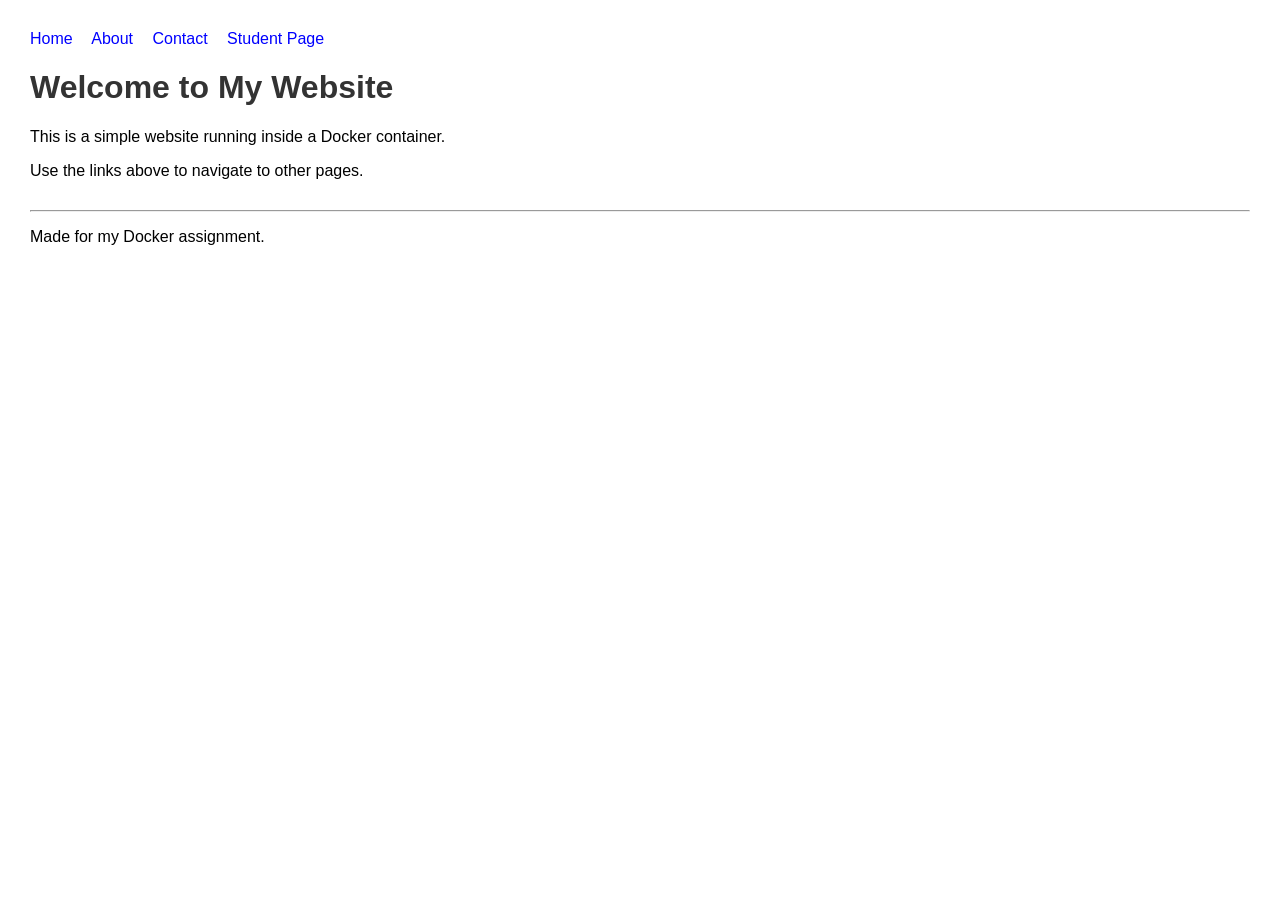
<file: index.html>
<!DOCTYPE html>
<html>
<head>
  <title>Home</title>
  <link rel="stylesheet" href="style.css">
</head>
<body>

  <div class="navbar">
    <a href="index.html">Home</a>
    <a href="about.html">About</a>
    <a href="contact.html">Contact</a>
    <a href="student.html">Student Page</a>
  </div>

  <h1>Welcome to My Website</h1>
  <p>This is a simple website running inside a Docker container.</p>
  <p>Use the links above to navigate to other pages.</p>

  <hr>
  <p>Made for my Docker assignment.</p>

</body>
</html>
</file>
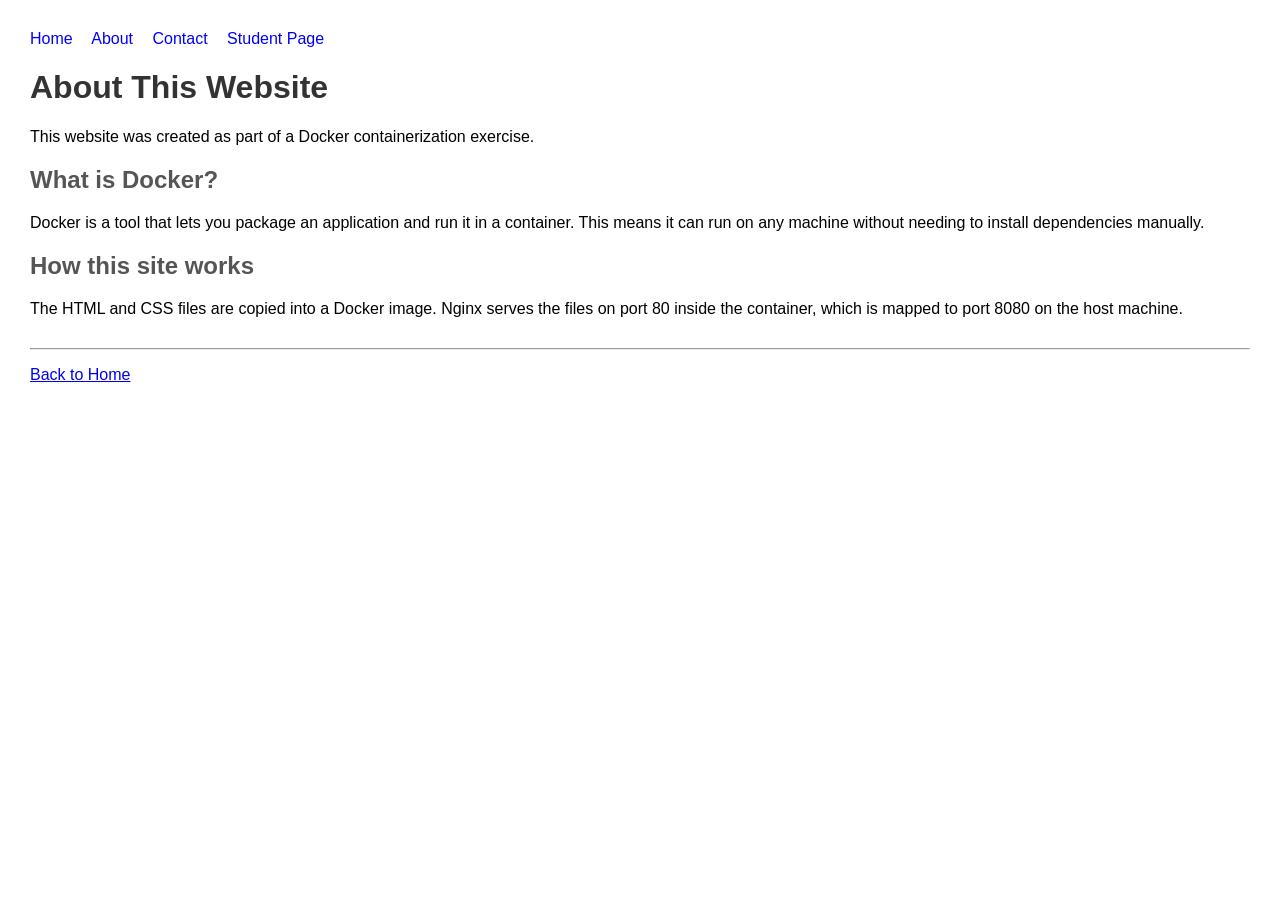
<file: about.html>
<!DOCTYPE html>
<html>
<head>
  <title>About</title>
  <link rel="stylesheet" href="style.css">
</head>
<body>

  <div class="navbar">
    <a href="index.html">Home</a>
    <a href="about.html">About</a>
    <a href="contact.html">Contact</a>
    <a href="student.html">Student Page</a>
  </div>

  <h1>About This Website</h1>
  <p>This website was created as part of a Docker containerization exercise.</p>

  <h2>What is Docker?</h2>
  <p>Docker is a tool that lets you package an application and run it in a container. This means it can run on any machine without needing to install dependencies manually.</p>

  <h2>How this site works</h2>
  <p>The HTML and CSS files are copied into a Docker image. Nginx serves the files on port 80 inside the container, which is mapped to port 8080 on the host machine.</p>

  <hr>
  <p><a href="index.html">Back to Home</a></p>

</body>
</html>
</file>
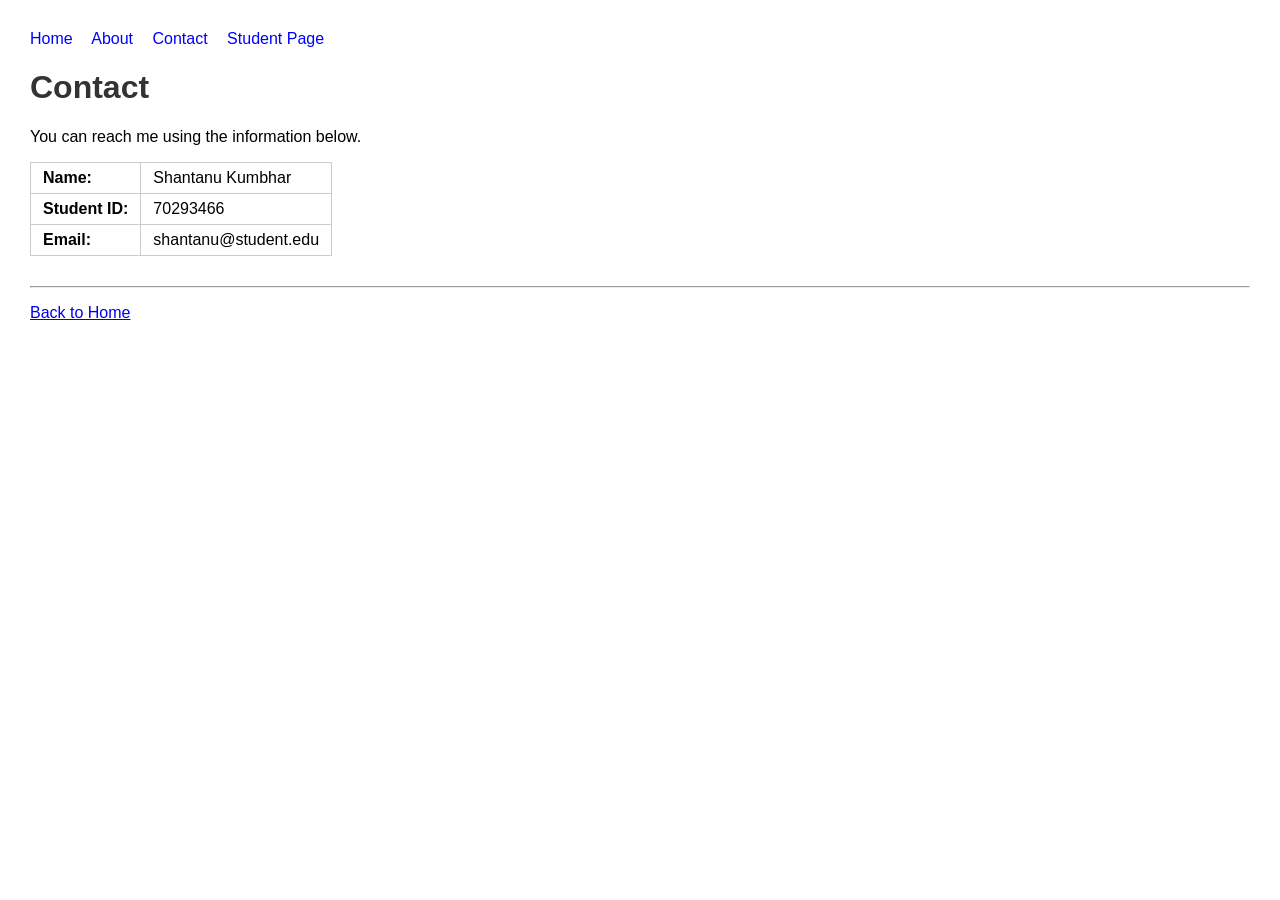
<file: contact.html>
<!DOCTYPE html>
<html>
<head>
  <title>Contact</title>
  <link rel="stylesheet" href="style.css">
</head>
<body>

  <div class="navbar">
    <a href="index.html">Home</a>
    <a href="about.html">About</a>
    <a href="contact.html">Contact</a>
    <a href="student.html">Student Page</a>
  </div>

  <h1>Contact</h1>
  <p>You can reach me using the information below.</p>

  <table>
    <tr>
      <td><b>Name:</b></td>
      <td>Shantanu Kumbhar</td>
    </tr>
    <tr>
      <td><b>Student ID:</b></td>
      <td>70293466</td>
    </tr>
    <tr>
      <td><b>Email:</b></td>
      <td>shantanu@student.edu</td>
    </tr>
  </table>

  <hr>
  <p><a href="index.html">Back to Home</a></p>

</body>
</html>
</file>
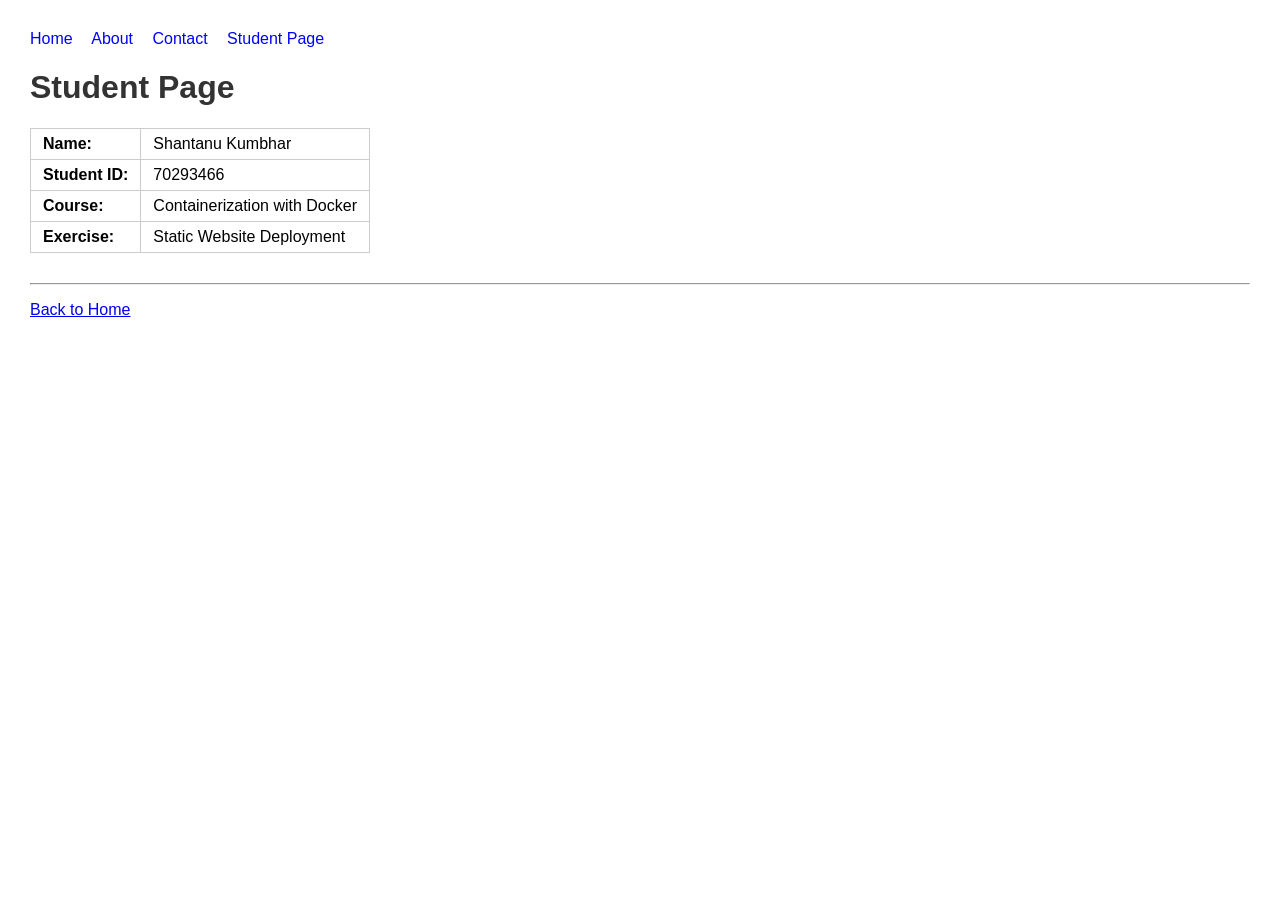
<file: student.html>
<!DOCTYPE html>
<html>
<head>
  <title>Student Page</title>
  <link rel="stylesheet" href="style.css">
</head>
<body>

  <div class="navbar">
    <a href="index.html">Home</a>
    <a href="about.html">About</a>
    <a href="contact.html">Contact</a>
    <a href="student.html">Student Page</a>
  </div>

  <h1>Student Page</h1>

  <table>
    <tr>
      <td><b>Name:</b></td>
      <td>Shantanu Kumbhar</td>
    </tr>
    <tr>
      <td><b>Student ID:</b></td>
      <td>70293466</td>
    </tr>
    <tr>
      <td><b>Course:</b></td>
      <td>Containerization with Docker</td>
    </tr>
    <tr>
      <td><b>Exercise:</b></td>
      <td>Static Website Deployment</td>
    </tr>
  </table>

  <hr>
  <p><a href="index.html">Back to Home</a></p>

</body>
</html>
</file>
<file: style.css>
body {
  font-family: Arial, sans-serif;
  margin: 30px;
  background-color: white;
  color: black;
}

.navbar {
  margin-bottom: 20px;
}

.navbar a {
  margin-right: 15px;
  text-decoration: none;
  color: blue;
}

.navbar a:hover {
  text-decoration: underline;
}

h1 {
  color: #333;
}

h2 {
  color: #555;
}

table {
  border-collapse: collapse;
  margin-top: 10px;
}

table td {
  padding: 6px 12px;
  border: 1px solid #ccc;
}

hr {
  margin-top: 30px;
}
</file>
